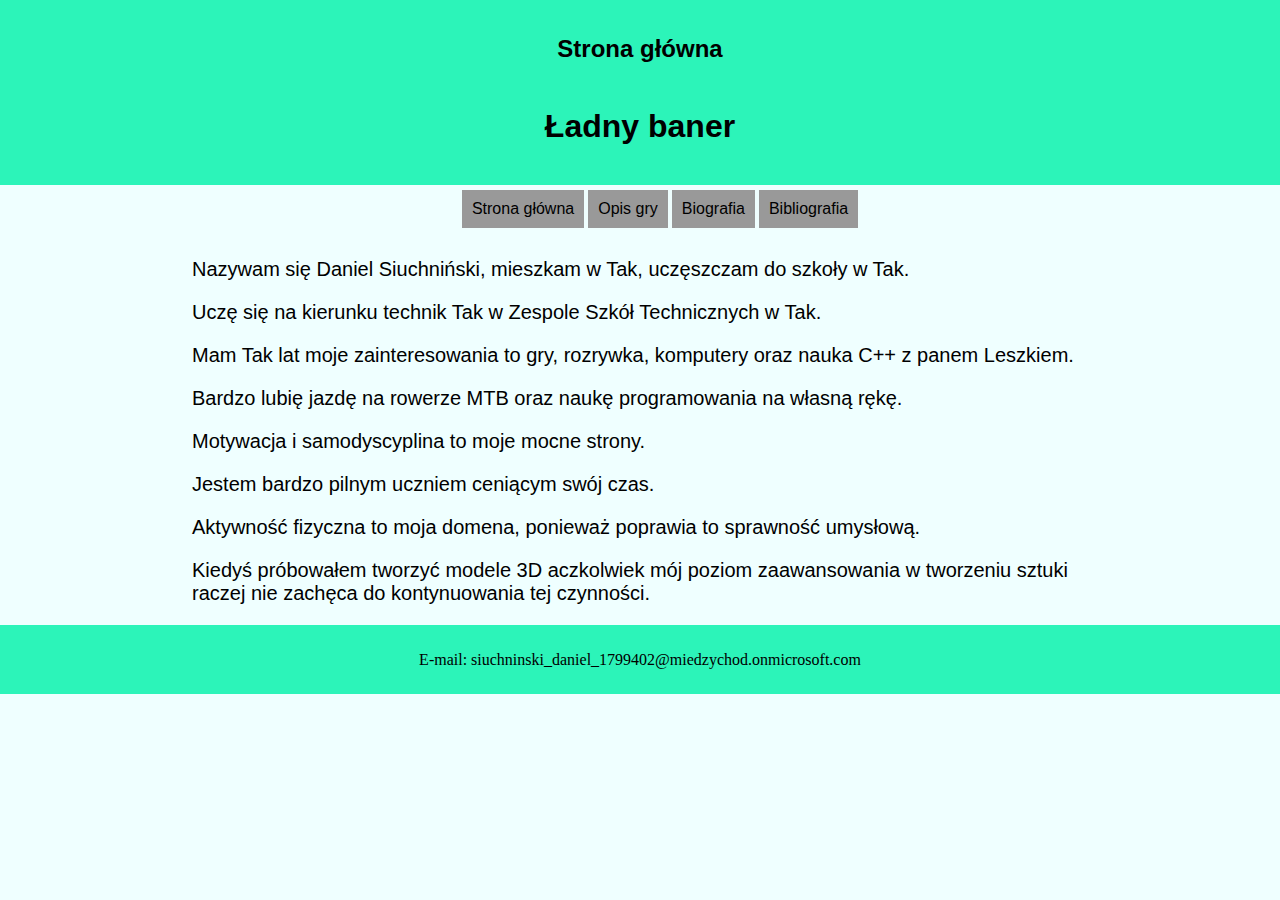
<file: index.html>
<!DOCTYPE html>

<html lang ="pl-PL">
  <head>
    <title>Strona główna</title>
    <meta charset="UTF-8">
    <meta name="author" content="Daniel Siuchniński">
    <meta name="description" content="tak">
    <meta name="keywords" content="akukaracza">
    <meta name="viewport" content="width=device-width, initial-scale=1">
    <link rel="stylesheet" href="css.css">
  </head>
  <body>
    <div class="baner">
      <h2>Strona główna</h2>
      <h1>Ładny baner</h1>
    </div>
    <div class="menu">
      <ul>
        <li><a href="index.html">Strona główna</a></li>
        <li><a href="strona1.html">Opis gry</a></li>
        <li><a href="strona2.html">Biografia</a></li>
        <li><a href="strona3.html">Bibliografia</a></li>
      </ul>
    </div>
    <div class="tresc">
      <p> Nazywam się Daniel Siuchniński, mieszkam w Tak, uczęszczam do szkoły w Tak.</p>
      <p> Uczę się na kierunku technik Tak w Zespole Szkół Technicznych w Tak.</p>
      <p> Mam Tak lat moje zainteresowania to gry, rozrywka, komputery oraz nauka C++ z panem Leszkiem.</p>
      <p> Bardzo lubię jazdę na rowerze MTB oraz naukę programowania na własną rękę.</p>
      <p> Motywacja i samodyscyplina to moje mocne strony.</p>
      <p> Jestem bardzo pilnym uczniem ceniącym swój czas.</p>
      <p> Aktywność fizyczna to moja domena, ponieważ poprawia to sprawność umysłową.</p>
      <p> Kiedyś próbowałem tworzyć modele 3D aczkolwiek mój poziom zaawansowania w tworzeniu sztuki raczej nie zachęca do kontynuowania tej czynności.</p>
    </div>
    <footer class="stopka" >
      E-mail: siuchninski_daniel_1799402@miedzychod.onmicrosoft.com
    </footer>
  </body>
</html>
</file>
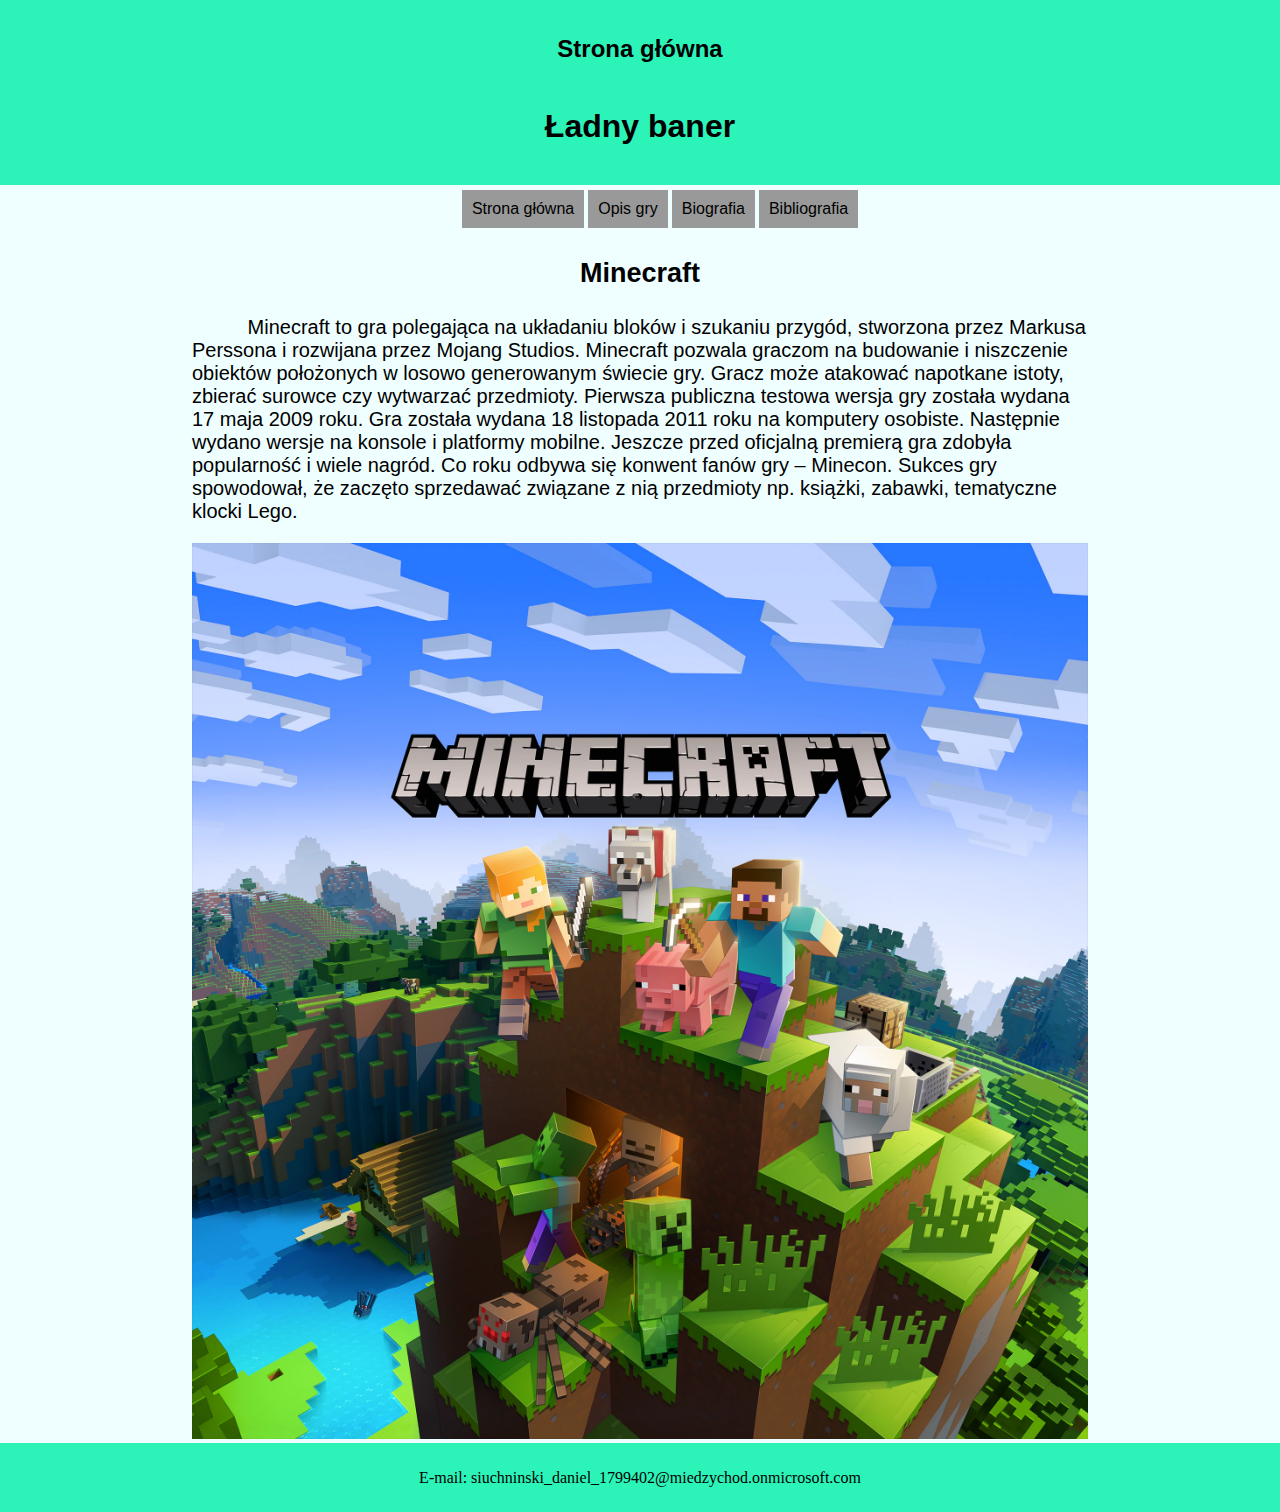
<file: strona1.html>
<!DOCTYPE html>

<html lang ="pl-PL">
  <head>
    <title>Strona główna</title>
    <meta charset="UTF-8">
    <meta name="author" content="Daniel Siuchniński">
    <meta name="description" content="tak">
    <meta name="keywords" content="akukaracza">
    <meta name="viewport" content="width=device-width, initial-scale=1">
    <link rel="stylesheet" href="css.css">
  </head>
  <body>
    <div class="baner">
      <h2>Strona główna</h2>
      <h1>Ładny baner</h1>
    </div>
    <div class="menu">
      <ul>
        <li><a href="index.html">Strona główna</a></li>
        <li><a href="strona1.html">Opis gry</a></li>
        <li><a href="strona2.html">Biografia</a></li>
        <li><a href="strona3.html">Bibliografia</a></li>
      </ul>
    </div>
    <div class="tresc">
      <h3>Minecraft</h3>
      <p>&nbsp;&nbsp;&nbsp;&nbsp;&nbsp;&nbsp;&nbsp;&nbsp;&nbsp; Minecraft to gra polegająca na układaniu bloków i szukaniu przygód, stworzona przez Markusa Perssona i rozwijana przez Mojang Studios. Minecraft pozwala graczom na budowanie i niszczenie obiektów położonych w losowo generowanym świecie gry. Gracz może atakować napotkane istoty, zbierać surowce czy wytwarzać przedmioty. Pierwsza publiczna testowa wersja gry została wydana 17 maja 2009 roku. Gra została wydana 18 listopada 2011 roku na komputery osobiste. Następnie wydano wersje na konsole i platformy mobilne. Jeszcze przed oficjalną premierą gra zdobyła popularność i wiele nagród. Co roku odbywa się konwent fanów gry – Minecon. Sukces gry spowodował, że zaczęto sprzedawać związane z nią przedmioty np. książki, zabawki, tematyczne klocki Lego.</p>
      <img alt="nie ma obrazu" src="mc.png">
    </div>
    <footer class="stopka">
      E-mail: siuchninski_daniel_1799402@miedzychod.onmicrosoft.com
    </footer>
  </body>
</html>
</file>
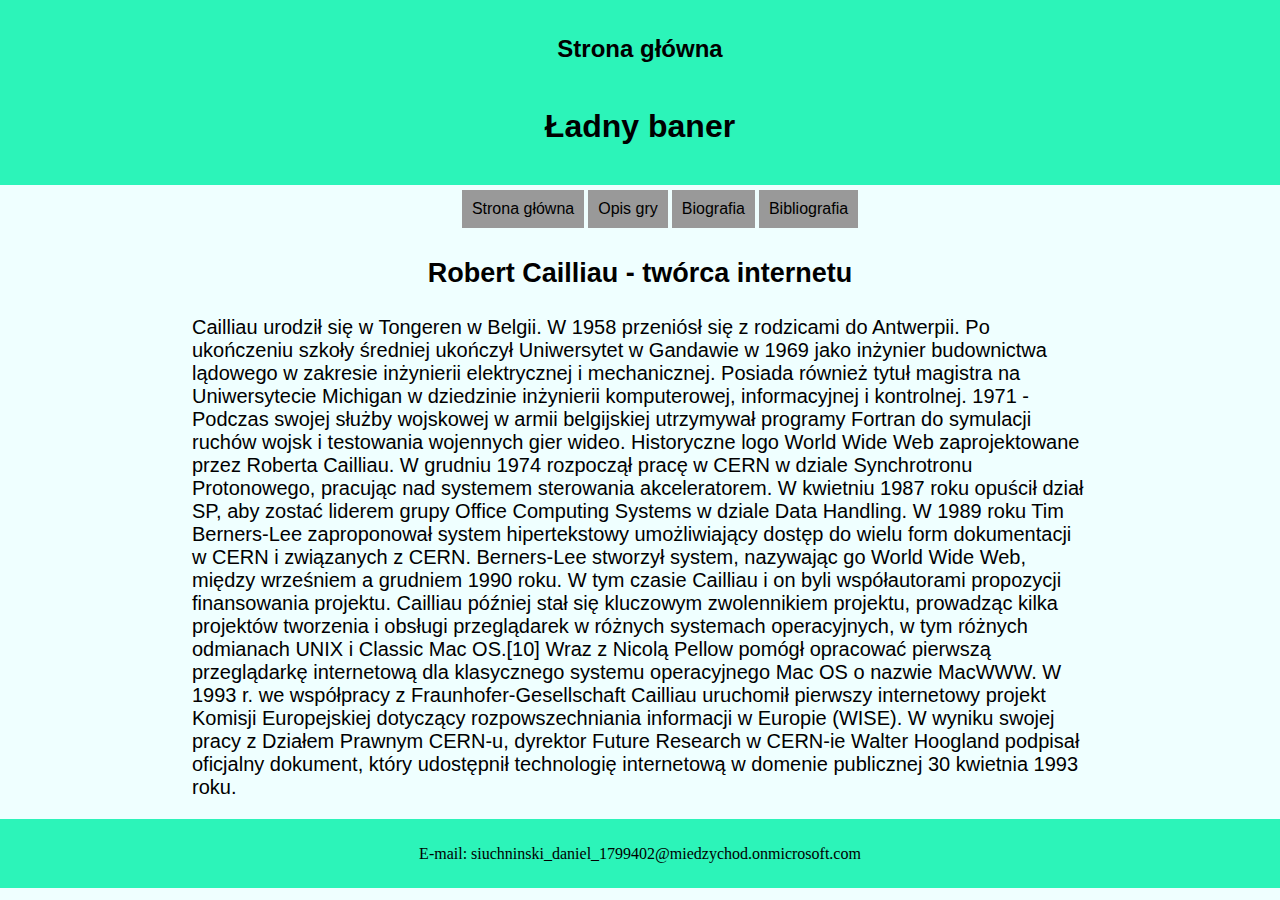
<file: strona2.html>
<!DOCTYPE html>

<html lang ="pl-PL">
  <head>
    <title>Strona główna</title>
    <meta charset="UTF-8">
    <meta name="author" content="Daniel Siuchniński">
    <meta name="description" content="tak">
    <meta name="keywords" content="akukaracza">
    <meta name="viewport" content="width=device-width, initial-scale=1">
    <link rel="stylesheet" href="css.css">
  </head>
  <body>
    <div class="baner">
      <h2>Strona główna</h2>
      <h1>Ładny baner</h1>
    </div>
    <div class="menu">
      <ul>
        <li><a href="index.html">Strona główna</a></li>
        <li><a href="strona1.html">Opis gry</a></li>
        <li><a href="strona2.html">Biografia</a></li>
        <li><a href="strona3.html">Bibliografia</a></li>
      </ul>
    </div>
    <div class="tresc">
      <h3>Robert Cailliau - twórca internetu</h3>
      <p> Cailliau urodził się w Tongeren w Belgii. W 1958 przeniósł się z rodzicami do Antwerpii. Po ukończeniu szkoły średniej ukończył Uniwersytet w Gandawie w 1969 jako inżynier budownictwa lądowego w zakresie inżynierii elektrycznej i mechanicznej. Posiada również tytuł magistra na Uniwersytecie Michigan w dziedzinie inżynierii komputerowej, informacyjnej i kontrolnej. 1971 - Podczas swojej służby wojskowej w armii belgijskiej utrzymywał programy Fortran do symulacji ruchów wojsk i testowania wojennych gier wideo. Historyczne logo World Wide Web zaprojektowane przez Roberta Cailliau. W grudniu 1974 rozpoczął pracę w CERN w dziale Synchrotronu Protonowego, pracując nad systemem sterowania akceleratorem. W kwietniu 1987 roku opuścił dział SP, aby zostać liderem grupy Office Computing Systems w dziale Data Handling. W 1989 roku Tim Berners-Lee zaproponował system hipertekstowy umożliwiający dostęp do wielu form dokumentacji w CERN i związanych z CERN. Berners-Lee stworzył system, nazywając go World Wide Web, między wrześniem a grudniem 1990 roku. W tym czasie Cailliau i on byli współautorami propozycji finansowania projektu. Cailliau później stał się kluczowym zwolennikiem projektu, prowadząc kilka projektów tworzenia i obsługi przeglądarek w różnych systemach operacyjnych, w tym różnych odmianach UNIX i Classic Mac OS.[10] Wraz z Nicolą Pellow pomógł opracować pierwszą przeglądarkę internetową dla klasycznego systemu operacyjnego Mac OS o nazwie MacWWW. W 1993 r. we współpracy z Fraunhofer-Gesellschaft Cailliau uruchomił pierwszy internetowy projekt Komisji Europejskiej dotyczący rozpowszechniania informacji w Europie (WISE). W wyniku swojej pracy z Działem Prawnym CERN-u, dyrektor Future Research w CERN-ie Walter Hoogland podpisał oficjalny dokument, który udostępnił technologię internetową w domenie publicznej 30 kwietnia 1993 roku.
    </div>
    <footer class="stopka">
      E-mail: siuchninski_daniel_1799402@miedzychod.onmicrosoft.com
    </footer>
  </body>
</html>
</file>
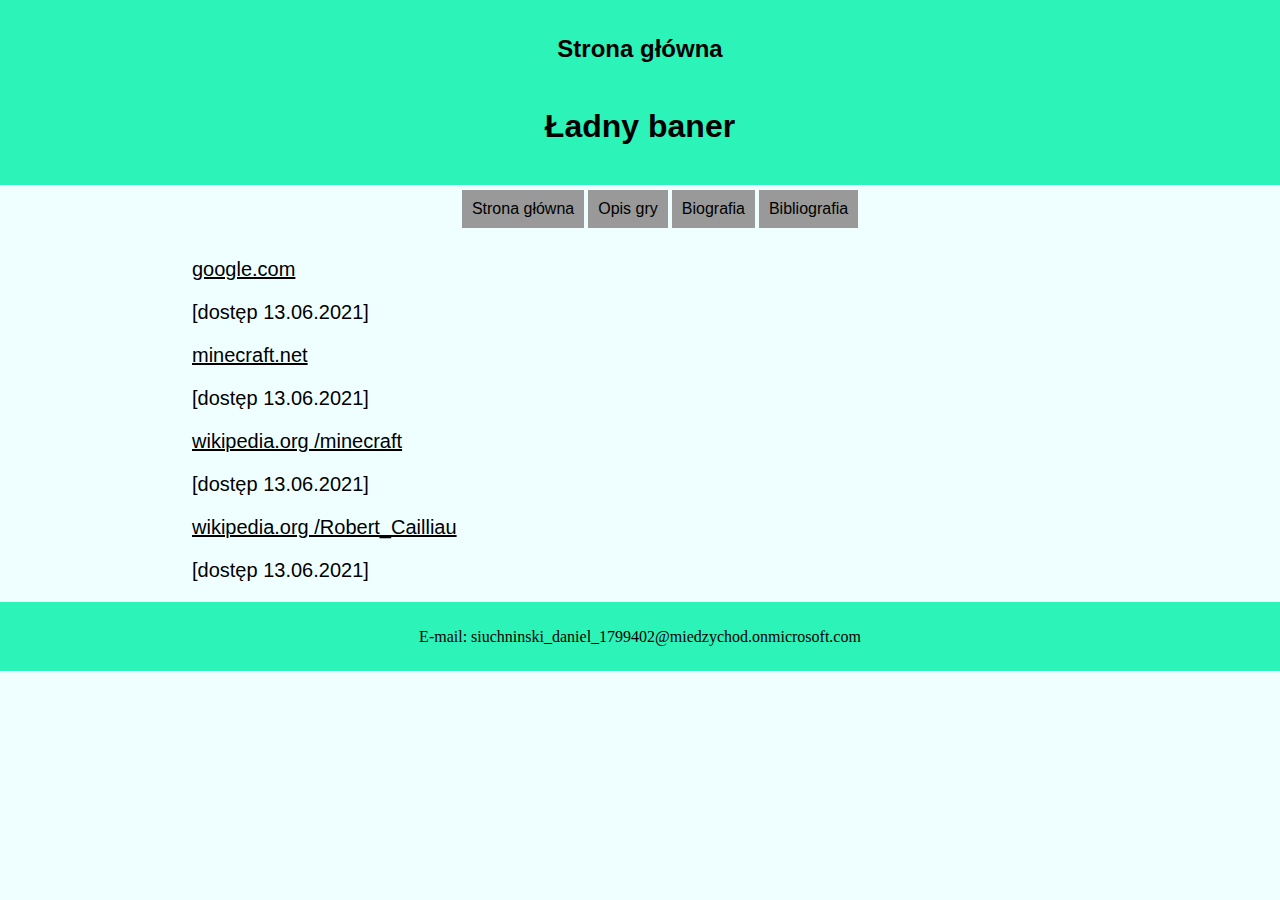
<file: strona3.html>
<!DOCTYPE html>

<html lang ="pl-PL">
  <head>
    <title>Strona główna</title>
    <meta charset="UTF-8">
    <meta name="author" content="Daniel Siuchniński">
    <meta name="description" content="tak">
    <meta name="keywords" content="akukaracza">
    <meta name="viewport" content="width=device-width, initial-scale=1">
    <link rel="stylesheet" href="css.css">
  </head>
  <body>
    <div class="baner">
      <h2>Strona główna</h2>
      <h1>Ładny baner</h1>
    </div>
    <div class="menu">
      <ul>
        <li><a href="index.html">Strona główna</a></li>
        <li><a href="strona1.html">Opis gry</a></li>
        <li><a href="strona2.html">Biografia</a></li>
        <li><a href="strona3.html">Bibliografia</a></li>
      </ul>
    </div>
    <div class="tresc">
      <p><a href="https://www.google.com">google.com</a><p>[dostęp 13.06.2021]</p></p>
      <p><a href="https://www.minecraft.net/pl-pl">minecraft.net</a><p>[dostęp 13.06.2021]</p></p>
      <p><a href="https://pl.wikipedia.org/wiki/Minecraft">wikipedia.org /minecraft</a><p>[dostęp 13.06.2021]</p></p>
      <p><a href="https://en.wikipedia.org/wiki/Robert_Cailliau">wikipedia.org /Robert_Cailliau</a><p>[dostęp 13.06.2021]</p></p>
    </div>
    <footer class="stopka">
      E-mail: siuchninski_daniel_1799402@miedzychod.onmicrosoft.com
    </footer>
  </body>
</html>
</file>
<file: css.css>
body {
margin: 0;
background-color: #efffff;
}

/*


BANER NA GÓRZE STRONY


 */

.baner h1{
  text-align: center;
  background-color: #2cf4b9;
  padding: 40px;
  margin: 0px;
  font-family: arial;
}

.baner h2{
  text-align: center;
  background-color: #2cf4b9;
  padding-top: 35px;
  padding-bottom: 5px;
  margin: 0px;
  font-family: arial;
}

/*

MENU

*/

.menu { /*wyrównanie całości menu do środka*/
  text-align: center;
  margin: 0px;
}

.menu ul { /*zmniejszenie marginu wokół całego pasma menu*/
  margin: 5px;
}

.menu li{ /*ustalenie wyglądu przycisków menu*/
  display: inline-block;
  text-align: center;
  background-color: #999999;
  padding: 10px;
  margin: 0px;
}

.menu a { /*ustalenie wyglądu tekstu na przyciskach*/
  color: black;
  font-family: arial;
  margin: 0px;
  text-decoration: none;
}

.menu a:hover {
  border-style: inset;
  border-color: #cccccc;
}

/*

TREŚĆ

*/

.tresc {
  margin-left: 15%;
  margin-right: 15%;
  margin-top: 30px;
  width: 70%;
}

.tresc p {
  font-family: arial;
  font-size: 20px;
}

.tresc h3 {
  text-align: center;
  font-family: arial;
  font-size: 27px;
}

.tresc img {
  position: sticky;
  width: 100%;
}

.tresc a {
  color: black;
}
/*

STOPKA

*/

.stopka {
  background-color: #2cf4b9;
  background-position: center;
  margin-bottom: 0px;
  clear: both;
  position: relative;
  bottom: 0em;
  text-align: center;
  width: 100%;
  padding-top: 2%;
  padding-bottom: 2%;
  height: 5%;
}
</file>
